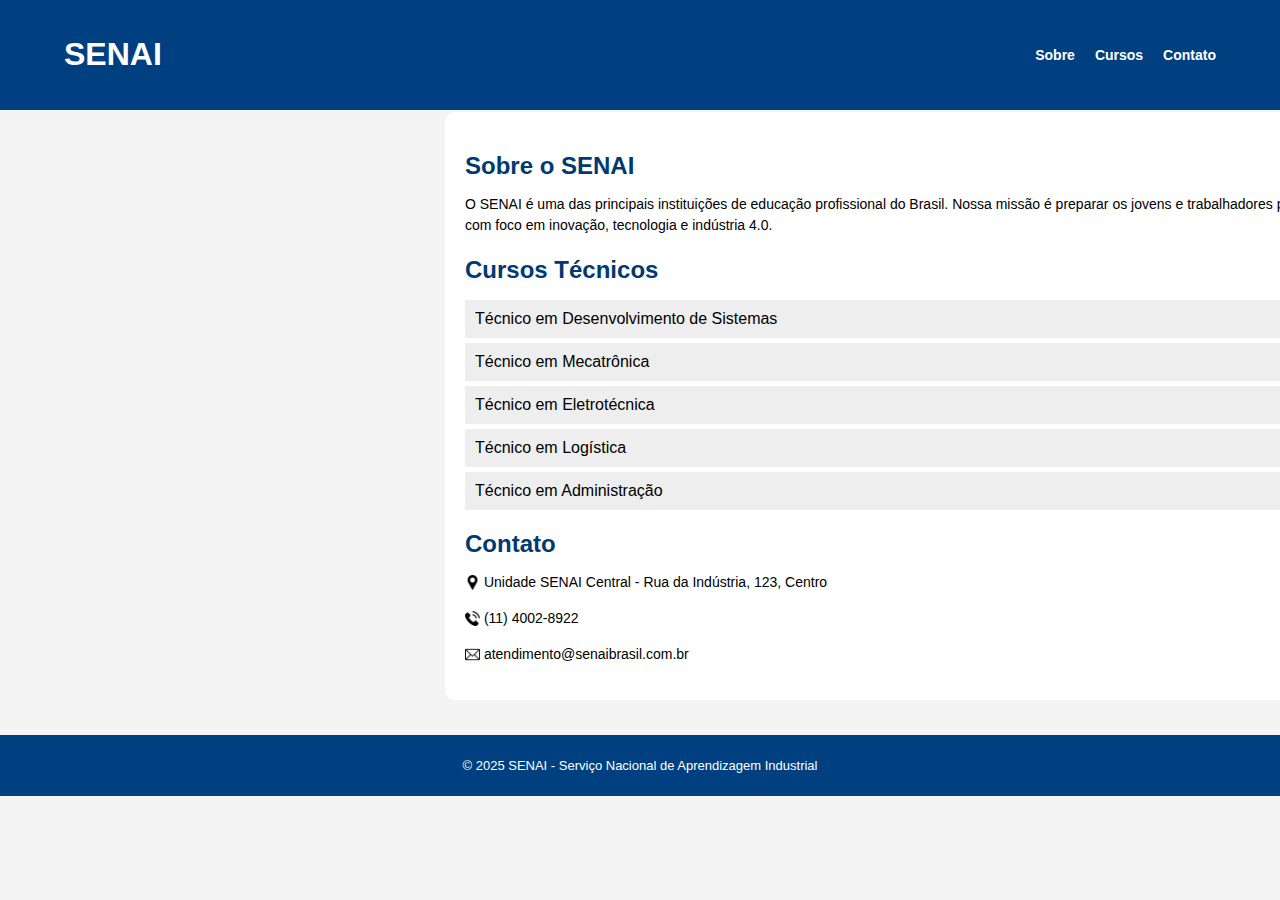
<file: index.html>
<!DOCTYPE html>
<html lang="pt-br">
<head>
  <meta charset="UTF-8">
  <meta name="viewport" content="width=device-width, initial-scale=1.0">
  <title>SENAI</title>
 <link rel="stylesheet" href="CSS/layout.css">
</head>
<body>
  <div class="principal">
    <div class="topo">
      <h1><a href="index.html" target="_self">SENAI</a></h1>
      <div class="logo">
        <a href="sobre.html">Sobre</a>
        <a href="cursos.html">Cursos</a>
        <a href="contato.html">Contato</a>
      </div>
    </div>
  </div>
 
  <div class="content">
    <div class="sobre">
      <h2>Sobre o SENAI</h2>
      <p>O SENAI é uma das principais instituições de educação profissional do Brasil. Nossa missão é preparar os jovens e trabalhadores para o mercado de trabalho com foco em inovação, tecnologia e indústria 4.0.</p>
    </div>
 
    <div class="cursos">
      <h2>Cursos Técnicos</h2>
      <ul style="list-style-type: none; padding-left: 0;">
        <li style="background-color: #eeeeee; padding: 10px; margin-bottom: 5px;">Técnico em Desenvolvimento de Sistemas</li>
        <li style="background-color: #eeeeee; padding: 10px; margin-bottom: 5px;">Técnico em Mecatrônica</li>
        <li style="background-color: #eeeeee; padding: 10px; margin-bottom: 5px;">Técnico em Eletrotécnica</li>
        <li style="background-color: #eeeeee; padding: 10px; margin-bottom: 5px;">Técnico em Logística</li>
        <li style="background-color: #eeeeee; padding: 10px; margin-bottom: 5px;">Técnico em Administração</li>
      </ul>
    </div>
 
    <div class="contato">
      <h2>Contato</h2>
      <p><img src="Imagens/Icon1.png" style="width:15px; vertical-align:middle;"> Unidade SENAI Central - Rua da Indústria, 123, Centro</p>
      <p><img src="Imagens/Icon2.png" style="width:15px; vertical-align:middle;"> (11) 4002-8922</p>
      <p><img src="Imagens/Icon3.png" style="width:15px; vertical-align:middle;"> atendimento@senaibrasil.com.br</p>
    </div>
  </div>
 
  <div class="rodape">
    <p>© 2025 SENAI - Serviço Nacional de Aprendizagem Industrial</p>
  </div>
</body>
</html>
</file>
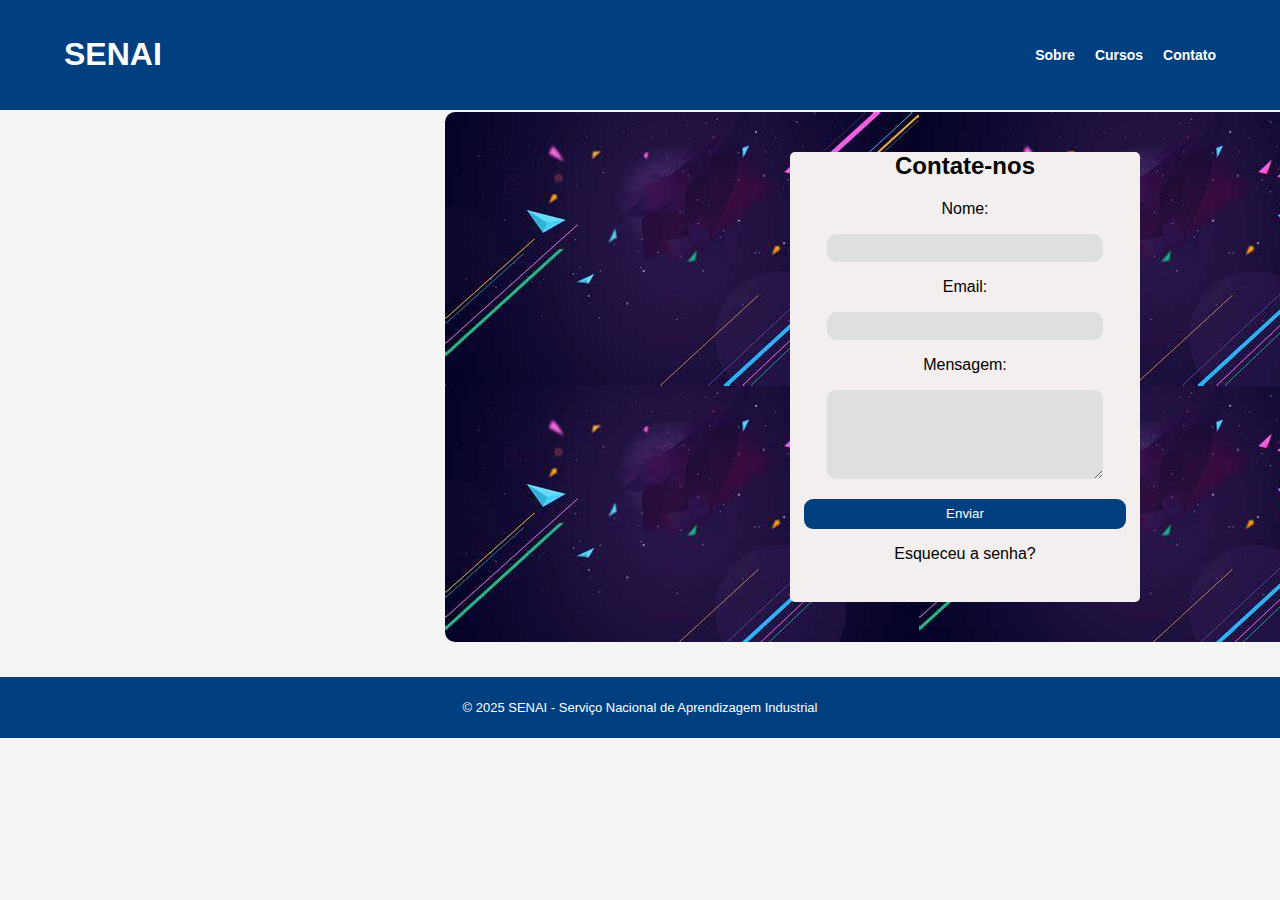
<file: contato.html>
<!DOCTYPE html>
<html lang="pt-br">
<head>
  <meta charset="UTF-8">
  <meta name="viewport" content="width=device-width, initial-scale=1.0">
  <title>SENAI</title>
 <link rel="stylesheet" href="CSS/layout.css">
</head>
<body>
  <div class="principal">
    <div class="topo">
      <h1><a href="index.html" target="_self">SENAI</a></h1>
      <div class="logo">
        <a href="sobre.html">Sobre</a>
        <a href="cursos.html">Cursos</a>
        <a href="contato.html">Contato</a>
      </div>
    </div>
  </div>
 
  <div class="contentfundo" align="center">

    <div class="formulario">
       <p> <h2 align="center">Contate-nos</h2> </p>
        <form name="form_contato">
          <label>Nome:</label>
         <p> <input class="formataform"  name="nome" id="idnome" required/> <br /> </p>
          <label>Email:</label>
         <p> <input class="formataform" name="email" id="idemail" required/> <br /> </p>
          <label>Mensagem:</label>
         <p> <textarea class="formatatextarea" required></textarea><br /> </p>
          <button>Enviar</button>
          <br />
         <p align="center">Esqueceu a senha?</p> 
        </form>
      </div>
  </div>
 
  <div class="rodape">
    <p>© 2025 SENAI - Serviço Nacional de Aprendizagem Industrial</p>
  </div>
</body>
</html>
</file>
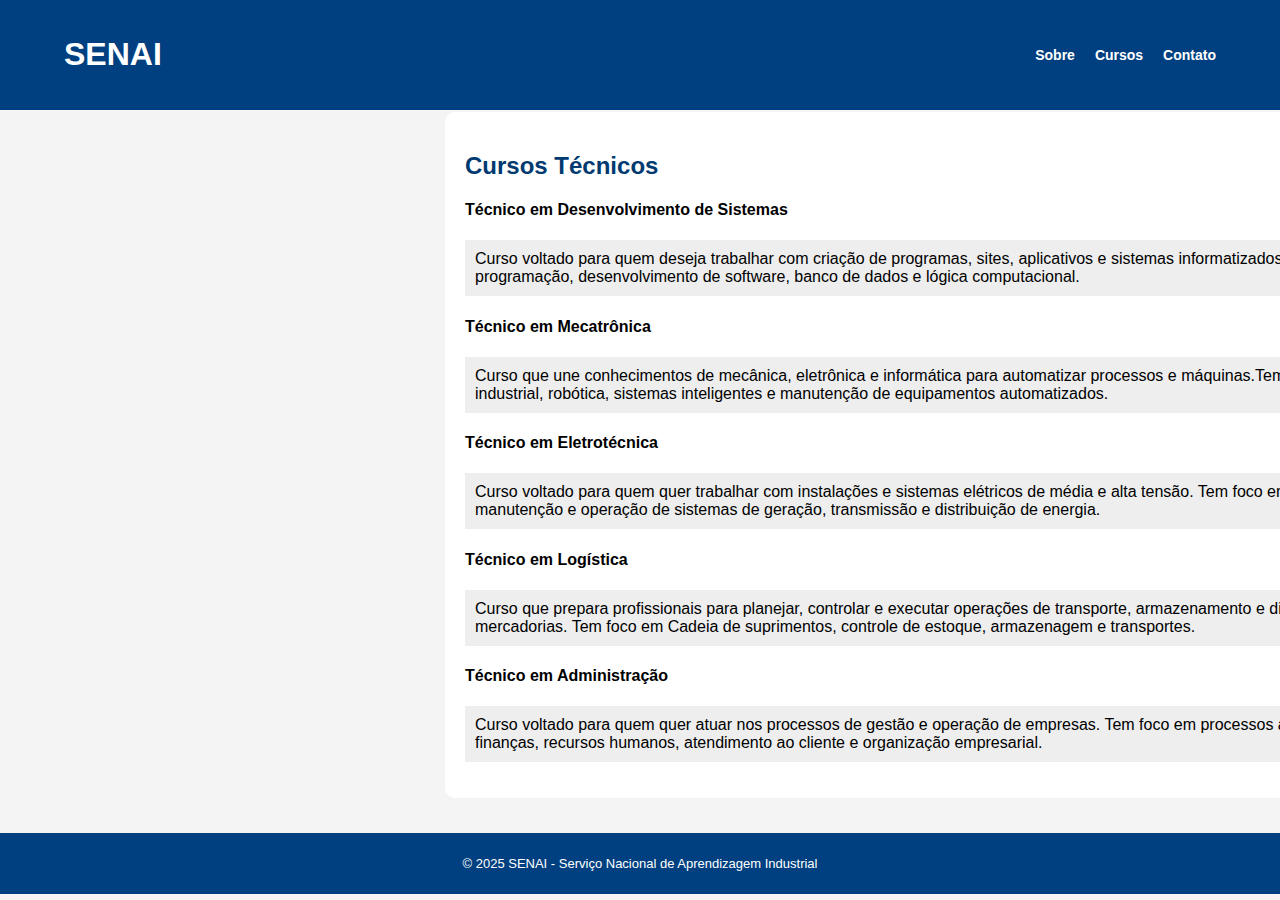
<file: cursos.html>
<!DOCTYPE html>
<html lang="pt-br">
<head>
  <meta charset="UTF-8">
  <meta name="viewport" content="width=device-width, initial-scale=1.0">
  <title>SENAI</title>
 <link rel="stylesheet" href="CSS/layout.css">
</head>
<body>
  <div class="principal">
    <div class="topo">
      <h1><a href="index.html" target="_self">SENAI</a></h1>
      <div class="logo">
        <a href="sobre.html">Sobre</a>
        <a href="cursos.html">Cursos</a>
        <a href="contato.html">Contato</a>
      </div>
    </div>
  </div>
 
  <div class="content">

    <h2>Cursos Técnicos</h2>
    <ul style="list-style-type: none; padding-left: 0;">
      <h4>Técnico em Desenvolvimento de Sistemas</h4>
      <li style="background-color: #eeeeee; padding: 10px; margin-bottom: 5px;">Curso voltado para quem deseja trabalhar com criação de programas, sites,
         aplicativos e sistemas informatizados. Tem foco em programação, desenvolvimento de software, banco de dados e lógica computacional.</li>

      <h4>Técnico em Mecatrônica</h4>
      <li style="background-color: #eeeeee; padding: 10px; margin-bottom: 5px;"> Curso que une conhecimentos de mecânica, eletrônica e informática para 
        automatizar processos e máquinas.Tem foco em automação industrial, robótica, sistemas inteligentes e manutenção de equipamentos automatizados.</li>

      <h4>Técnico em Eletrotécnica</h4>
      <li style="background-color: #eeeeee; padding: 10px; margin-bottom: 5px;">Curso voltado para quem quer trabalhar com instalações e sistemas elétricos 
        de média e alta tensão. Tem foco em projetos elétricos, manutenção e operação de sistemas de geração, transmissão e distribuição de energia.</li>

      <h4>Técnico em Logística</h4>
      <li style="background-color: #eeeeee; padding: 10px; margin-bottom: 5px;">Curso que prepara profissionais para planejar, controlar e executar operações de transporte, 
        armazenamento e distribuição de mercadorias. Tem foco em  Cadeia de suprimentos, controle de estoque, armazenagem e transportes.</li>
        
      <h4>Técnico em Administração</h4>
      <li style="background-color: #eeeeee; padding: 10px; margin-bottom: 5px;">Curso voltado para quem quer atuar nos processos de gestão e operação de empresas.
        Tem foco em processos administrativos, finanças, recursos humanos, atendimento ao cliente e organização empresarial.</li>
    </ul>
  </div>
 
  <div class="rodape">
    <p>© 2025 SENAI - Serviço Nacional de Aprendizagem Industrial</p>
  </div>
</body>
</html>
</file>
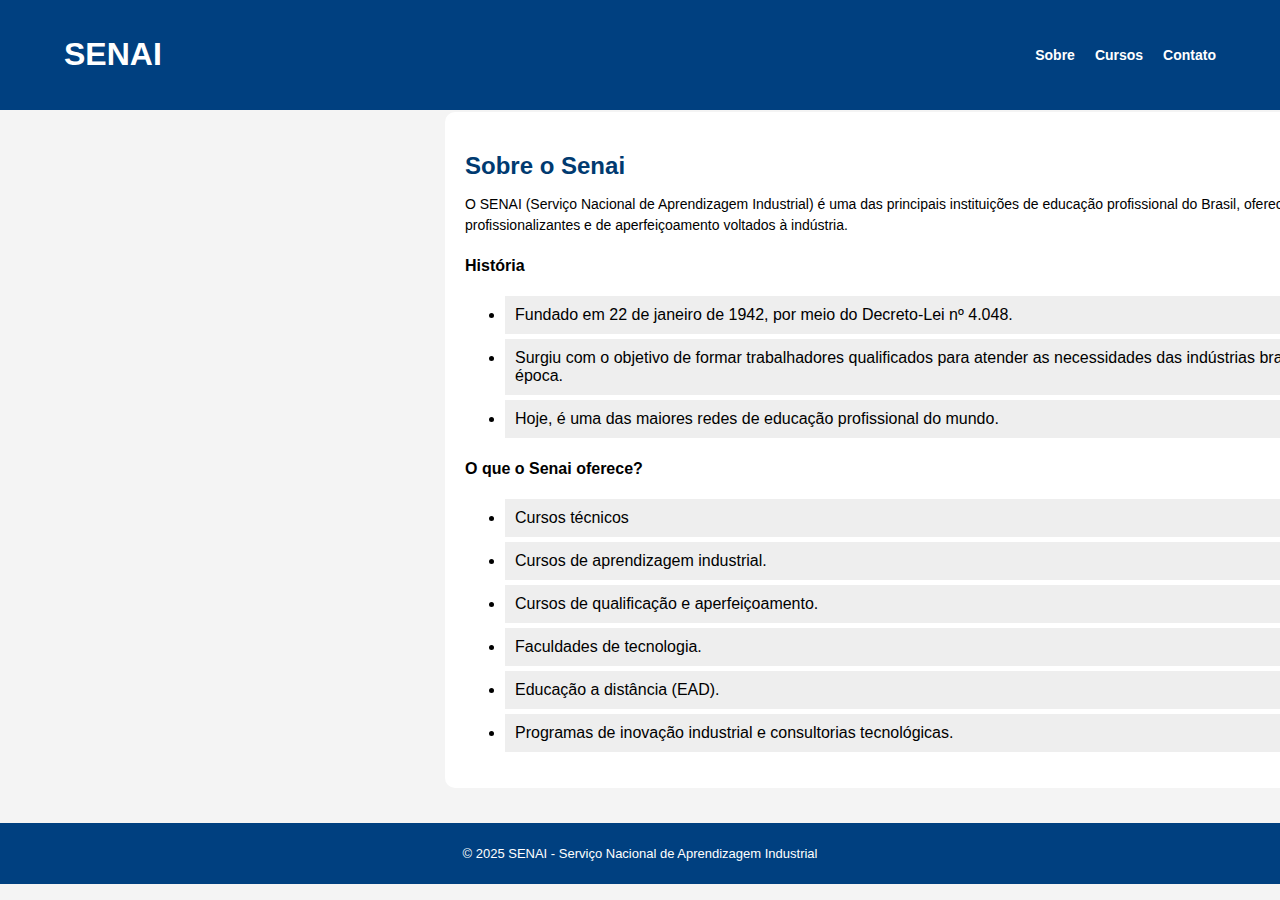
<file: sobre.html>
<!DOCTYPE html>
<html lang="pt-br">
<head>
  <meta charset="UTF-8">
  <meta name="viewport" content="width=device-width, initial-scale=1.0">
  <title>SENAI</title>
 <link rel="stylesheet" href="CSS/layout.css">
</head>
<body>
  <div class="principal">
    <div class="topo">
      <h1><a href="index.html" target="_self">SENAI</a></h1>
      <div class="logo">
        <a href="sobre.html">Sobre</a>
        <a href="cursos.html">Cursos</a>
        <a href="contato.html">Contato</a>
      </div>
    </div>
  </div>
 
  <div class="content">

    <h2>Sobre o Senai</h2>
    
    <p>O SENAI (Serviço Nacional de Aprendizagem Industrial) é uma das principais instituições de educação profissional do Brasil, 
      oferecendo cursos técnicos, profissionalizantes e de aperfeiçoamento voltados à indústria.</p>
      
      <h4>História</h4>

      <ul>
       <li style="background-color: #eeeeee; padding: 10px; margin-bottom: 5px;">Fundado em 22 de janeiro de 1942, por meio do Decreto-Lei nº 4.048.</li>
       <li style="background-color: #eeeeee; padding: 10px; margin-bottom: 5px;">Surgiu com o objetivo de formar trabalhadores qualificados para atender as necessidades das indústrias brasileiras que cresciam na época.</li>
       <li style="background-color: #eeeeee; padding: 10px; margin-bottom: 5px;">Hoje, é uma das maiores redes de educação profissional do mundo.</li>
      </ul>

      <h4>O que o Senai oferece?</h4>
      <ul>
        <li style="background-color: #eeeeee; padding: 10px; margin-bottom: 5px;">Cursos técnicos </li>
        <li style="background-color: #eeeeee; padding: 10px; margin-bottom: 5px;">Cursos de aprendizagem industrial.</li>
        <li style="background-color: #eeeeee; padding: 10px; margin-bottom: 5px;">Cursos de qualificação e aperfeiçoamento.</li>
        <li style="background-color: #eeeeee; padding: 10px; margin-bottom: 5px;">Faculdades de tecnologia.</li>
        <li style="background-color: #eeeeee; padding: 10px; margin-bottom: 5px;">Educação a distância (EAD).</li>
        <li style="background-color: #eeeeee; padding: 10px; margin-bottom: 5px;">Programas de inovação industrial e consultorias tecnológicas.</li>
      </ul>
      
  </div>
 
  <div class="rodape">
    <p>© 2025 SENAI - Serviço Nacional de Aprendizagem Industrial</p>
  </div>
</body>
</html>
</file>
<file: CSS/layout.css>
body {
    font-family: Arial, sans-serif;
    background-color: #f4f4f4;
    margin: 0;
    padding: 0;
  }
 
  .principal {
    background-color: #004080;
    color: white;
    width: 100%;
    padding: 15px 0;
  }
 
  .topo{
    width: 90%;
    margin: 0 auto;
    display: flex;
    justify-content: space-between;
    align-items: center;
  }
 
  .header-content h1 {
    font-size: 20px;
  }
 
  .logo {
    margin-left: 20px;
    font-size: 14px;
    font-weight: bold;
    display: flex;
    gap: 20px;
  }
  .contentfundo{
    
    background-image: url('../Imagens/fundo.jpg');
    width: 1000px;
    margin-left: 445px;
    margin-top: 2px;
    margin-bottom: 35px;
    padding: 20px;
    border-radius: 10px;
  }
 
  .content {
   background-color: white;
   width: 1000px;
   margin-left: 445px;
   margin-top: 2px;
   margin-bottom: 35px;
   padding: 20px;
   border-radius: 10px;
}
 
 
  .content h2 {
    color: #003a70;
    margin-bottom: 10px;
  }
 
  .content p {
    margin-bottom: 15px;
    line-height: 1.5;
    font-size: 14px;
  }
 
  .rodape{
    background-color: #004080;
    color: #ffffff;
    text-align: center;
    padding: 10px 0;
    font-size: 13px;
  }
 
  /* Formação de âncora*/
 
  a{
    color: #ffffff;
    text-decoration: none;
  }
  a:hover{
    color: #7d7d7d;
  }
 
  .formulario{
    width: 350px;
    height: 450px;
    background: #f3efef;  
    margin-bottom: 20px;
    border-radius: 5px;
  }
  .formataform{
    border-radius: 10px;
    border-style: none;
    background: #dfdfdf;
    height: 26px;
    width: 272px;
    font-size: 14px;
  }
  .formatatextarea{
    border-radius: 9px;
    border-style: none;
    background: #dfdfdf;
    height: 85px;
    width: 272px;
    font-size: 14px;
  }
  button{
    width: 92%;
    background: #004080;
    color: #ffffff;
    height: 30px;
    border-radius: 9px;
    border-style: none;
  }
</file>
